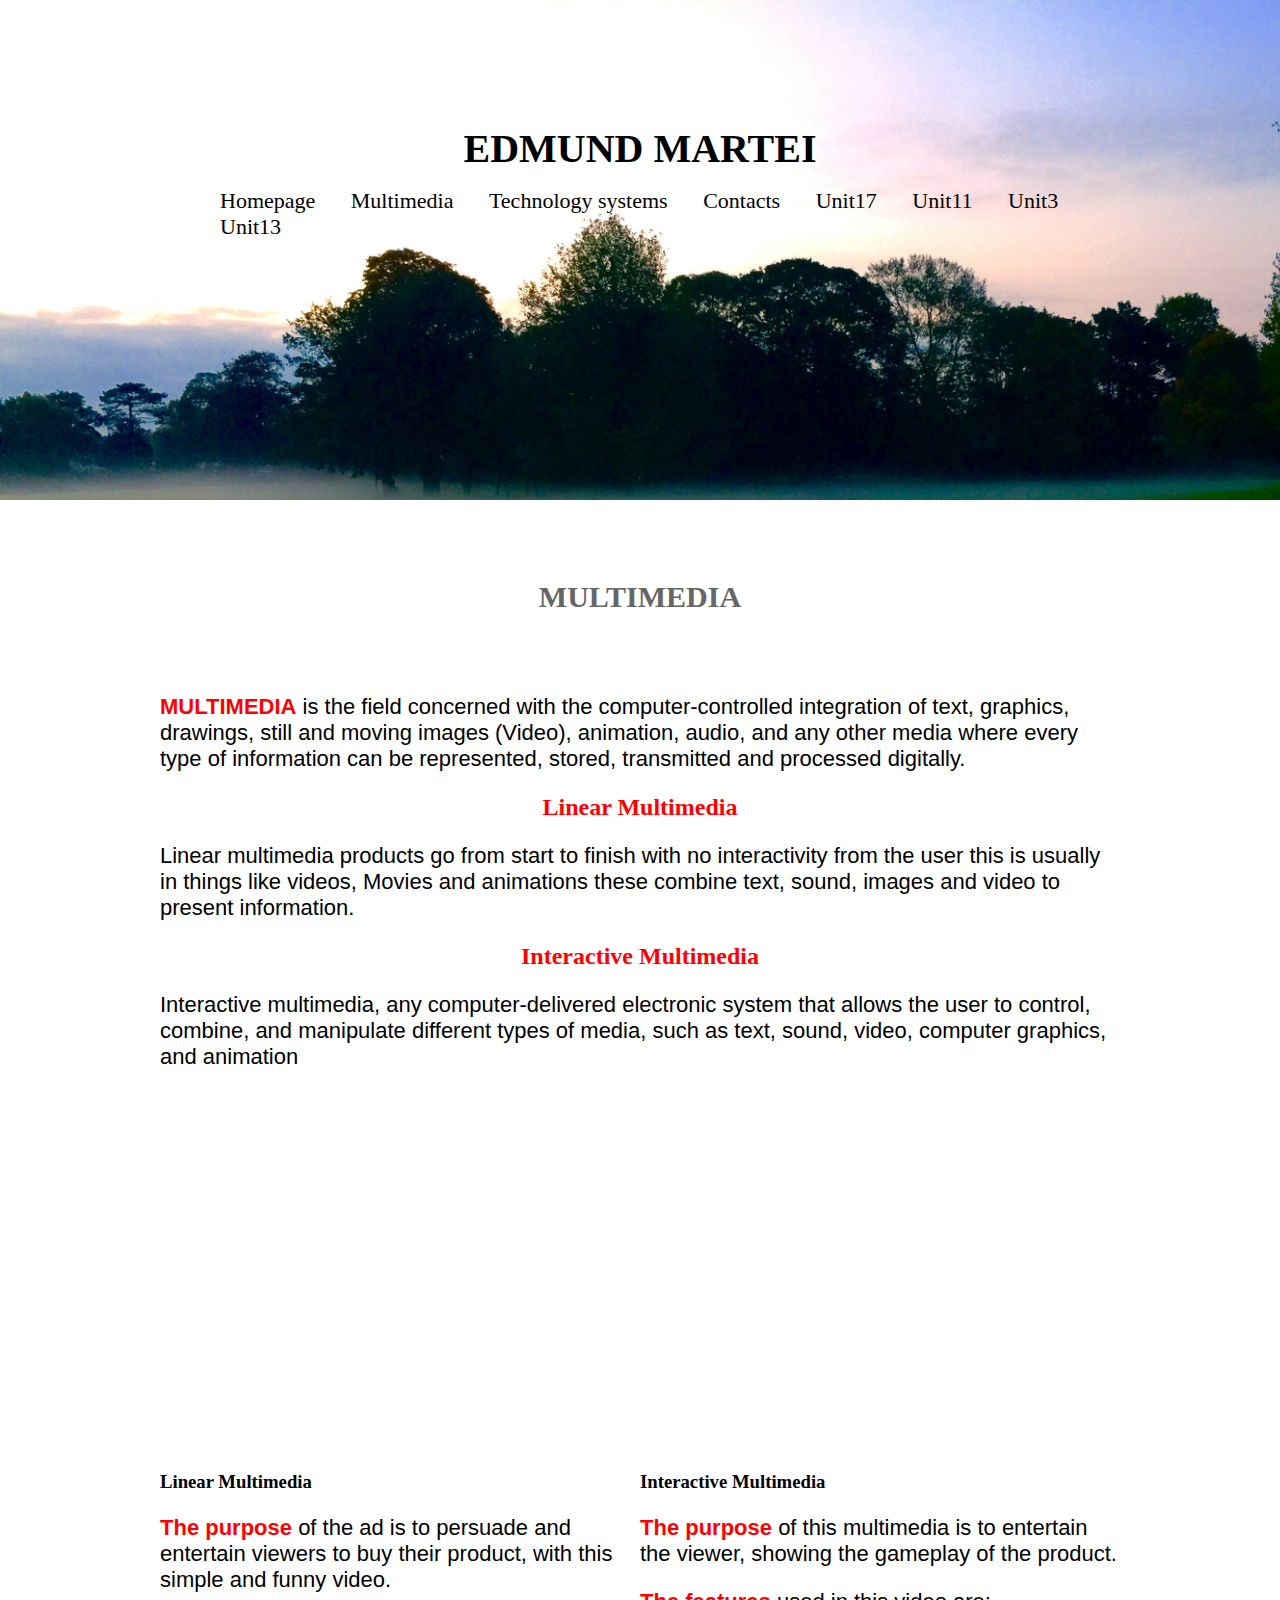
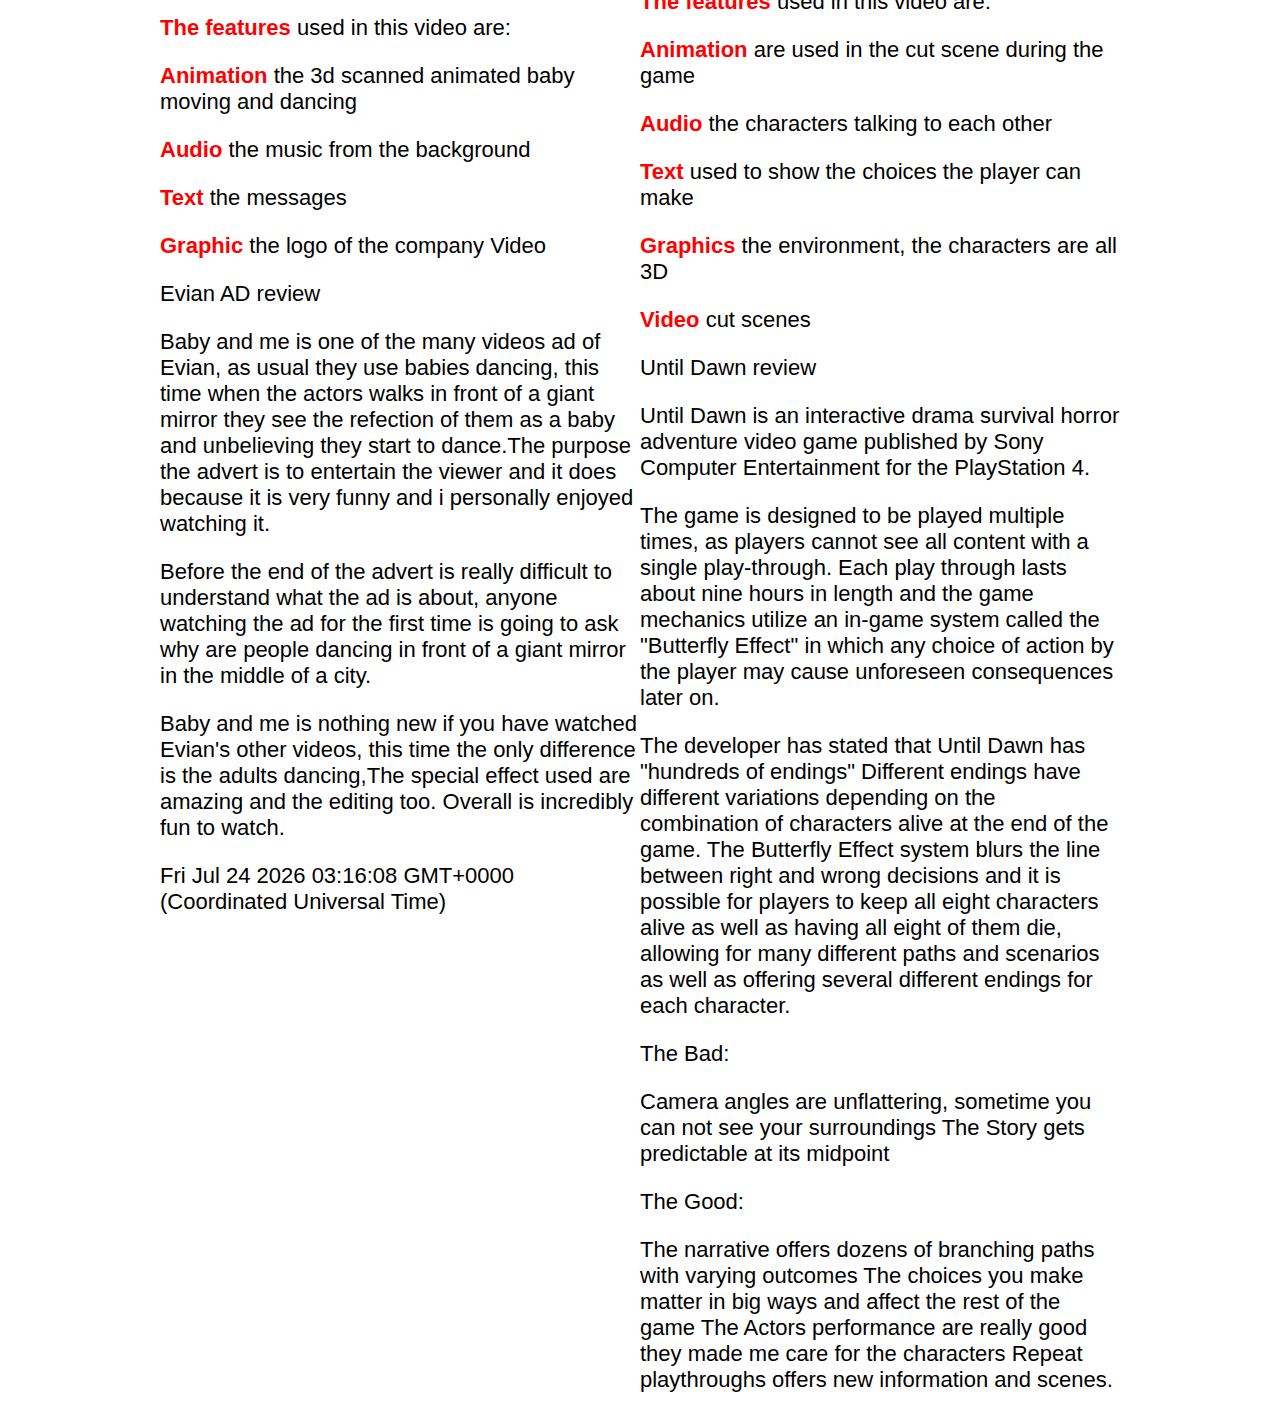
<file: index.html>
﻿<!DOCTYPE>
<html>
	<head>
		<title>My website</title>
		<link rel="stylesheet" type"text/css" href="style.css">

	</head>
	
	<body>

		<div class="topimage">
			<div class="header">
                <h1 class="header-heading">EDMUND MARTEI</h1>
			     <ul>
                     <li> 
                         <a href="homepage.html">Homepage</a>
                     </li>
                     <li class="active">
                         <a href="index.html">Multimedia</a> 
                     </li>
                     <li>
                         <a href="second-page.html">Technology systems</a>
                     </li>    
                     <li>
                         <a href="Contacts.html">Contacts</a>
                     </li>
                     <li>
                         <a href="Blog.html">Unit17</a>
                     </li>
                     <li>
                         <a href="unit11.html">Unit11</a>
                     </li>
                     <li> 
                         <a href="unit3.html">Unit3</a>
                      </li>
                      <li> 
                         <a href="unit13.html">Unit13</a>
                      </li>
                   
                 </ul>
                     
            </div>     
		</div>
		<div class="content-wrapper">
			<h1>MULTIMEDIA</h1>
            
			<p>
				<strong>MULTIMEDIA</strong>  is the field concerned with the computer-controlled integration of text, 
                graphics, drawings, still and moving images (Video), animation, audio, and any other media where 
                every type of information can be represented, stored, transmitted and processed digitally.
					</p>
            <h2> Linear Multimedia
                </h2>
                <p>
                    Linear multimedia products go from start to finish with no interactivity from the user this is usually in things like videos, 
                    Movies and animations these combine text, sound, images and video to present information.
                    </p>
                    <h2> Interactive Multimedia
                        </h2>
                        <p>Interactive multimedia, any computer-delivered electronic system that allows the user to control, combine, 
                            and manipulate different types of media, such as text, sound, video, computer graphics, and animation

                            </p>
                            
              <div class="left-column">
                <iframe width="440" height="360" src="https://www.youtube.com/embed/pfxB5ut-KTs" frameborder="0" allowfullscreen></iframe>
                  <h3>Linear Multimedia</h3>
                <p><strong>The purpose</strong> of the ad is to persuade and entertain viewers to buy their product, with this simple and funny video.</p>            
                <p> <strong>The features</strong> used in this video are:</p>
                <p><strong>Animation</strong> the 3d scanned animated baby moving and dancing</p>
                <p><strong>Audio</strong> the music from the background </p> 
                <p><strong> Text</strong> the messages </p>
                <p><strong> Graphic</strong> the logo of the company Video </p>
                <p>Evian AD review</p>
                <p>Baby and me is one of the many videos ad of Evian, as usual they use babies dancing, this time when the actors walks in front of a giant mirror they see the refection of them as a baby and unbelieving they start to dance.The purpose the advert  is to entertain the viewer and it does because it is very funny and i personally enjoyed watching it. </p>
                <p>Before the end of the advert is really difficult to understand what the ad is about, anyone watching the ad for the first time is going to ask why are people dancing in front of a giant mirror in the middle of a city. </p>
                <p>Baby and me is nothing new if you have watched Evian's other videos, this time the only difference is the adults dancing,The special effect used are amazing and the editing too. Overall is incredibly fun to watch.</p>
 
              </div>
                  
              <div class="right-column">
                  <iframe width="440" height="360" src="https://www.youtube.com/embed/cVlGBVhz_Z0?list=PLs1-UdHIwbo7iJLxlZvdqBjH8XVTx4eQZ" frameborder="0" allowfullscreen></iframe>
                  <h3> Interactive Multimedia</h3>
                  <p><strong>The purpose</strong> of this multimedia is to entertain the viewer, showing the gameplay of the product.</p>
                  <p> <strong>The features</strong> used in this video are:</p>
                  <p> <strong>Animation</strong> are used in the cut scene during the game  </p>
                  <p><strong>Audio</strong> the characters talking to each other</p>
                  <p> <strong>Text</strong> used to show the choices the player can make </p>
                  <p> <strong>Graphics</strong>  the environment, the characters are all 3D </p>
                  <p> <strong>Video</strong>  cut scenes </p>
                  <p> Until Dawn review</p>
                  <p>Until Dawn is an interactive drama survival horror adventure video game published by Sony Computer Entertainment for the PlayStation 4.</p>
                  <p>The game is designed to be played multiple times, as players cannot see all content with a single play-through.  Each play through lasts about nine hours in length and the game mechanics utilize an in-game system called the "Butterfly Effect" in which any choice of action by the player may cause unforeseen consequences later on.</p>
                  <p>The developer has stated that Until Dawn has "hundreds of endings"  Different endings have different variations depending on the combination of characters alive at the end of the game. The Butterfly Effect system blurs the line between right and wrong decisions and it is possible for players to keep all eight characters alive as well as having all eight of them die, allowing for many different paths and scenarios as well as offering several different endings for each character.</p>
                  <p>The Bad:</p>
                  <p>Camera angles are unflattering, sometime you can not see your surroundings The Story gets predictable at its midpoint </p>
                   <p>The Good:</p>
                   <p>The narrative offers dozens of branching paths with varying outcomes
The choices you make matter in big ways and affect the rest of the game
The Actors performance are really good they made me care for the characters
Repeat playthroughs offers new information and scenes.</p>

              </div>
                
		</div>
       <div class="bottom">
             <p id="date-field"></p>

                <script>
                var d = new Date();
                document.getElementById("date-field").innerHTML = d;
                </script>
                </div>
	</body>
	  
</html>
</file>
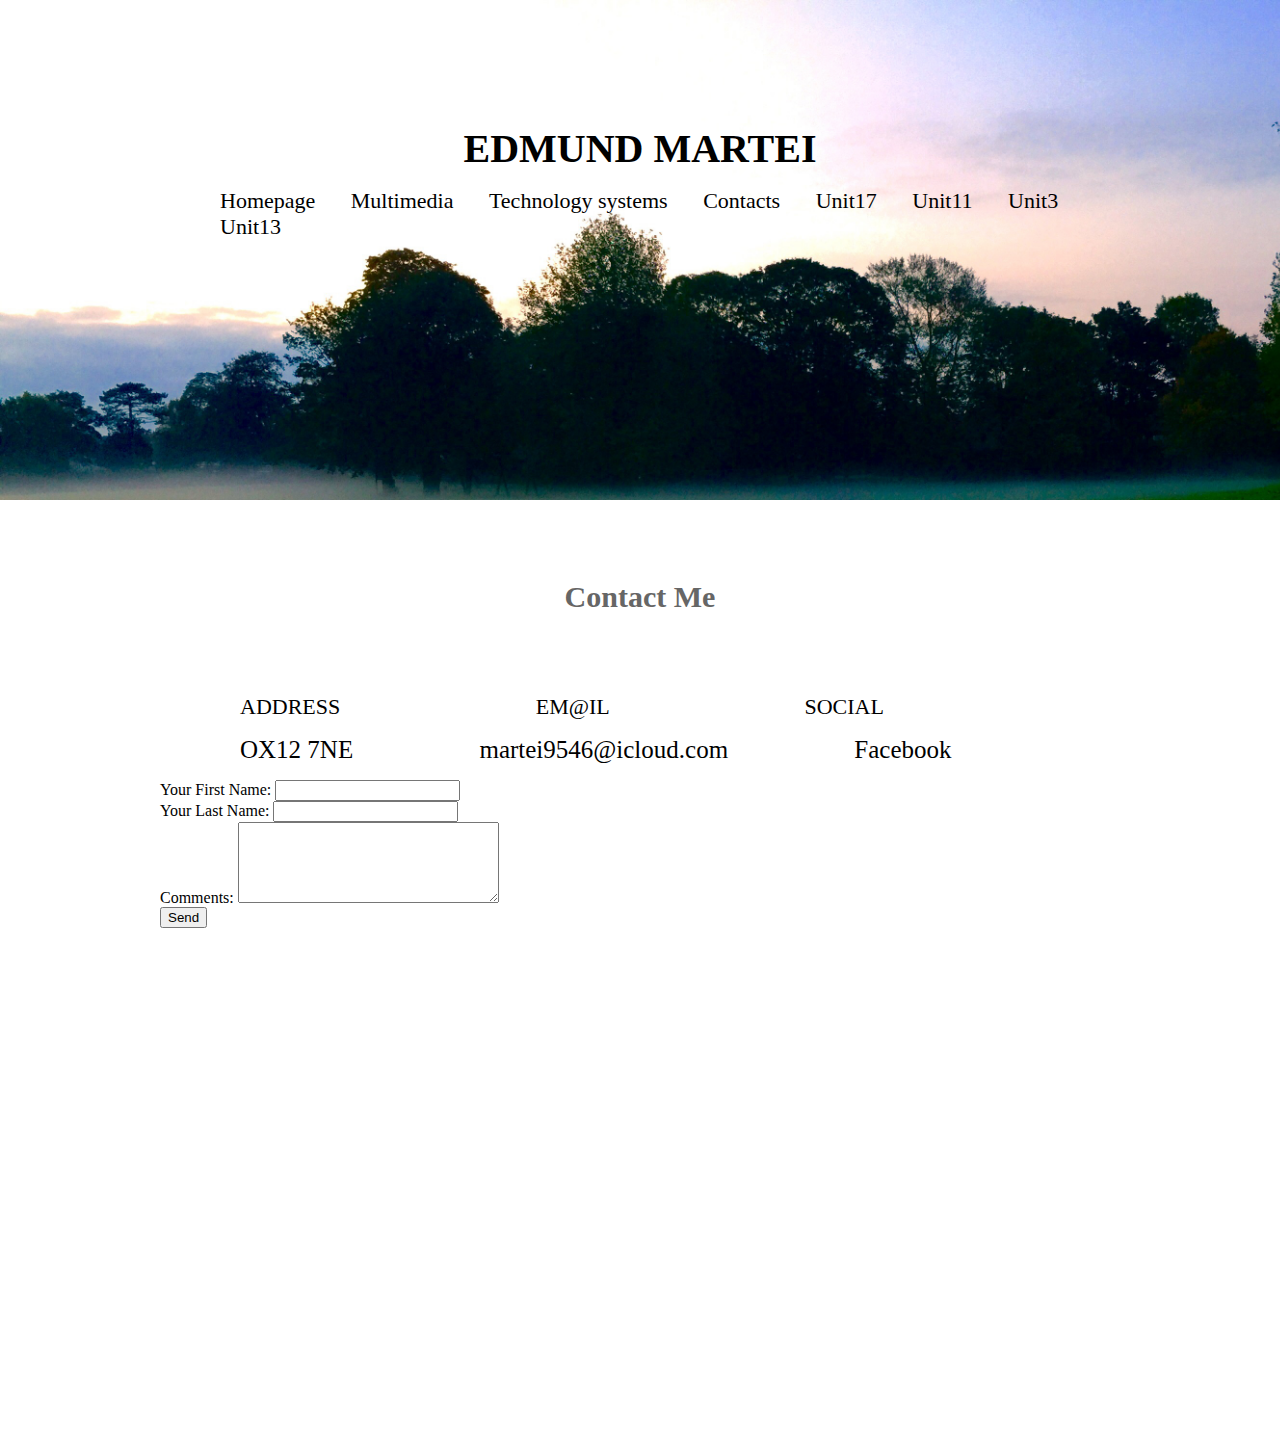
<file: Contacts.html>
<!DOCTYPE>
<html>
	<head>
		<title>My website</title>
		<link rel="stylesheet" type"text/css" href="style.css">

	</head>
	
	<body  >

		<div class="topimage">
			<div class="header">
                <h1 class="header-heading">EDMUND MARTEI</h1>
			     <ul>
                     <li> 
                         <a href="homepage.html">Homepage</a>
                     </li>
                     <li class="active">
                         <a href="index.html">Multimedia</a> 
                     </li>
                     <li>
                         <a href="second-page.html">Technology systems</a>
                     </li>    
                     <li>
                         <a href="Contacts.html">Contacts</a>
                     </li>
                     <li>
                         <a href="Blog.html">Unit17</a>
                     </li>
                     <li>
                         <a href="unit11.html">Unit11</a>
                     </li>
                     <li> 
                         <a href="unit3.html">Unit3</a>
                      </li>
                      <li> 
                         <a href="unit13.html">Unit13</a>
                      </li>
                     
                   
                 </ul>
                     
            </div>     
		</div>
		<div class="content-wrapper">
			<h1>Contact Me</h1>
			<ul>
                <li>
                    ADDRESS
                    </li>
                    <li>EM@IL
                        </li>
                        <li>SOCIAL
                            </li>
			</ul>
                
			</div>
            <div class="twoline">
                <ul> 
                    <li> OX12 7NE 
                        </li>
                        <li>martei9546@icloud.com
                            </li>
                            <li> Facebook
                                </li>

                    </ul>
                <form enctype="text/plain" method="get" action="mailto:martei9546@icloud.com">
Your First Name: <input type="text" name="first_name"><br>
Your Last Name: <input type="text" name="last_name"><br>
Comments: <textarea rows="5" cols="30" name="comments"></textarea><br />
<input type="submit" value="Send">
</form> 
  
                
                
                </div>

<div class="header">
    <iframe src="https://www.google.com/maps/embed?pb=!1m18!1m12!1m3!1d2477.9171780957226!2d-1.4211765840937267!3d51.60640611128016!2m3!1f0!2f0!3f0!3m2!1i1024!2i768!4f13.1!3m3!1m2!1s0x4876b6bb620833ef%3A0x8ff51901d026b4bb!2s70+Mayfield+Ave%2C+Grove%2C+Wantage%2C+Oxfordshire+OX12+7NE!5e0!3m2!1sen!2suk!4v1465229909889" width="900" height="450" frameborder="0" style="border:0" allowfullscreen></iframe>
    </div>

	</body>
	
</html>
</file>
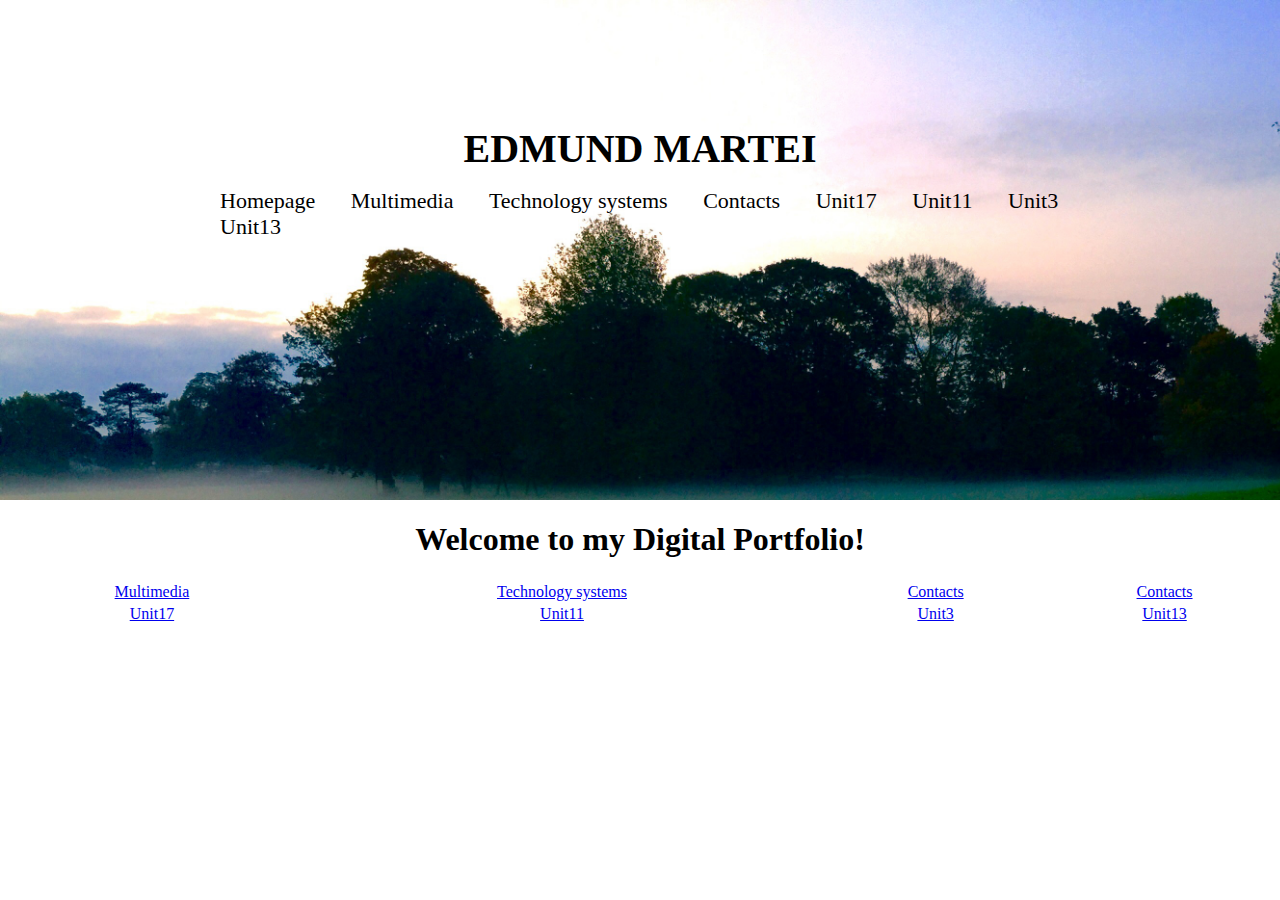
<file: homepage.html>
<!DOCTYPE>
<html>
	<head>
		<title>My website</title>
		<link rel="stylesheet" type"text/css" href="style.css">

	</head>
	
	<body>

		
		<div class="topimage">
			<div class="header">
                <h1 class="header-heading">EDMUND MARTEI</h1>
			     <ul>
                     <li> 
                         <a href="homepage.html">Homepage</a>
                     </li>
                     <li class="active">
                         <a href="index.html">Multimedia</a> 
                     </li>
                     <li>
                         <a href="second-page.html">Technology systems</a>
                     </li>    
                     <li>
                         <a href="Contacts.html">Contacts</a>
                     </li>
                     <li>
                         <a href="Blog.html">Unit17</a>
                     </li>
                     <li>
                         <a href="unit11.html">Unit11</a>
                     </li>
                     <li> 
                         <a href="unit3.html">Unit3</a>
                      </li>
                      <li> 
                         <a href="unit13.html">Unit13</a>
                      </li>
                   
                 </ul>
                     
            </div>     
		</div>
        <h1 class="rex">
            Welcome to my Digital Portfolio!
            </h1>

	<table style="text-align: center; width: 100%;">
		<tr>
			<td><a href="index.html">Multimedia</a> </td>
			<td><a href="second-page.html">Technology systems</a></td>
			<td> <a href="Contacts.html">Contacts</a></td>
			<td><a href="Contacts.html">Contacts</a></td>
		</tr>
		<tr>
			<td> <a href="Blog.html">Unit17</a></td>
			<td> <a href="unit11.html">Unit11</a></td>
			<td><a href="unit3.html">Unit3</a></td>
			<td><a href="unit13.html">Unit13</a></td>
		</tr>
	</table>
	</body>

</html>
</file>
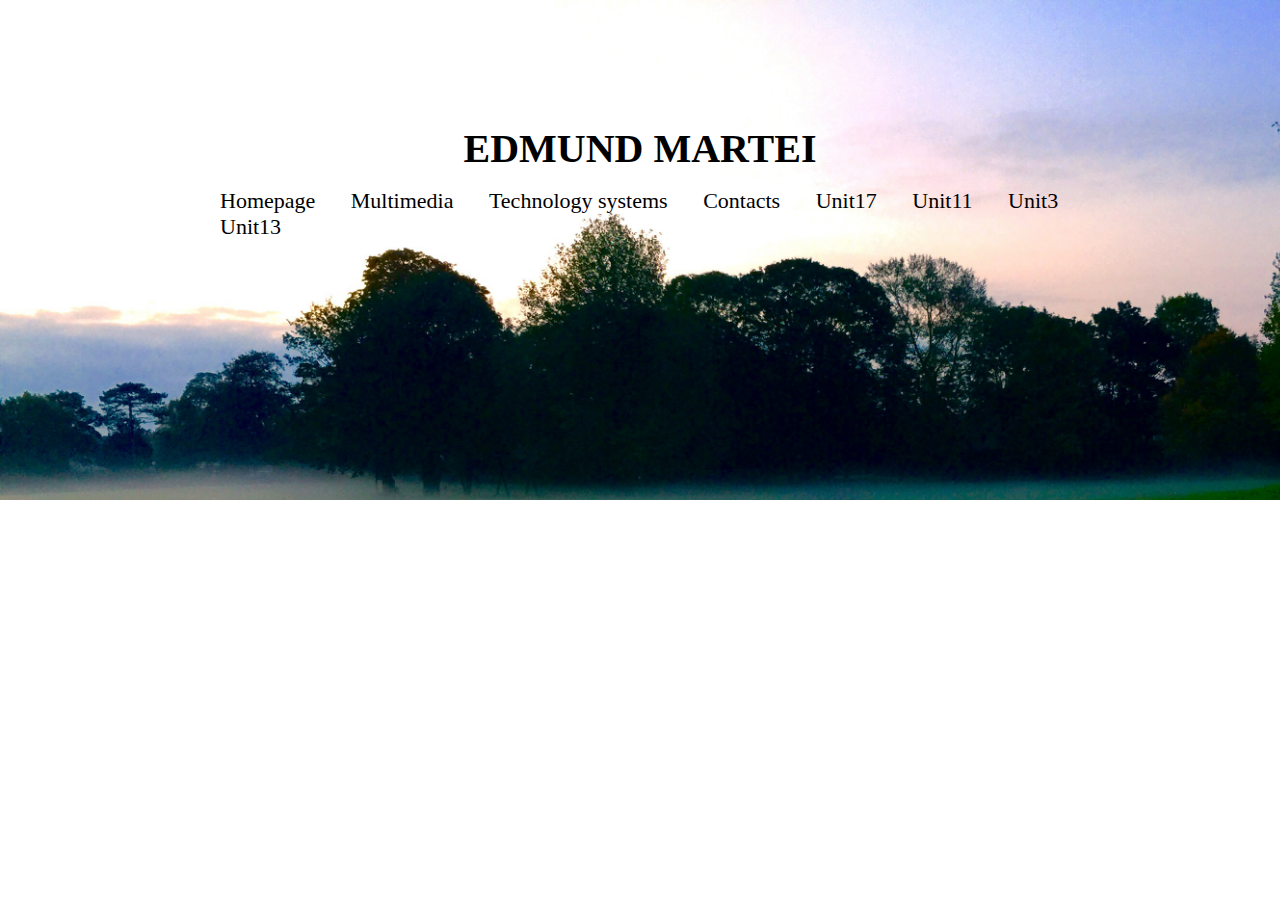
<file: unit3.html>
<!DOCTYPE>
<html>
	<head>
		<title>My website</title>
		<link rel="stylesheet" type"text/css" href="style.css">

	</head>
	
	<body>

		
		<div class="topimage">
			<div class="header">
                <h1 class="header-heading">EDMUND MARTEI</h1>
			     <ul>
                     <li> 
                         <a href="homepage.html">Homepage</a>
                     </li>
                     <li class="active">
                         <a href="index.html">Multimedia</a> 
                     </li>
                     <li>
                         <a href="second-page.html">Technology systems</a>
                     </li>    
                     <li>
                         <a href="Contacts.html">Contacts</a>
                     </li>
                     <li>
                         <a href="Blog.html">Unit17</a>
                     </li>
                     <li>
                         <a href="unit11.html">Unit11</a>
                     </li>
                     <li> 
                         <a href="unit3.html">Unit3</a>
                      </li>
                      <li> 
                         <a href="unit13.html">Unit13</a>
                      </li>
                     
                   
                 </ul>
                     
            </div>     
		</div>
	</body>

</html>
</file>
<file: style.css>
body{
	background-color: grey
    padding: 0;
    margin: 0;
}
div {
	border: 1px;
	border-color: white;
	

}

.topimage {
    background-image: url('images/park2.jpg');
    height: 500px;
    width: 100%;
    background-size: cover;
    
    
}


.header {
    width:960px;
    margin-left: auto;
    margin-right: auto;
    padding-top: 45px;
}
.header li {
    list-style-type: none;
    display: inline;
    color: black;
    margin-left: 20px;
    margin-right: 10px;
    margin-top: 50px;
	font-size: 22px;
	
}
.header-heading {
    color: black;
    text-align: center;
    font-size: 40px;
    margin: 0;
    margin-top: 80px;
    

}
.header li a {
    color: black;
    text-decoration: none;
}
.header li a:hover {
    text-decoration: underline;

}
.header active a {
    text-decoration: underline;
    
}

.content-wrapper {
	width: 960px;
	margin-left: auto;
	margin-right: auto;
	font-size: 30 px;
}

div h1 {
	color: #666666;
	text-align: center;
	font-size: 30px;
}
.content-wrapper li {
    list-style-type: none;
    display: inline;
    color: black;
     margin-left: 40px;
    margin-right: 150px;
    margin-top: 50px;
	font-size: 22px;
    
}
.content-wrapper h1{
   margin-top: 80px;
   margin-bottom: 80px;
   
}
.twoline {
    width: 960px;
	margin-left: auto;
	margin-right: auto;
	font-size: 30 px;
   
}
.twoline li{
    list-style-type: none;
    display: inline;
    color: black;
     margin-left: 40px;
    margin-right: 80px;
    margin-top: 50px;
	font-size: 25px;
}
p{
    font-size: 22px;
}
h2{
    text-align: center;
    color: red;
    
}

.left-column {
    width: 50%;
    float: left;
}

.right-column {
    float: right;
    width: 50%;
}
strong {
    color:red;
}
h2 {
    text-align: center;
    color: red;
}
p {
    font-family: sans-serif;
}
.bottom{
    width: 960px;
	margin-left: auto;
	margin-right: auto;
	font-size: 30 px;
}
.rex{
    text-align: center;
    
}
.multi{
    text-align: center;
}
.p1{
    text-align: center;
}
</file>
